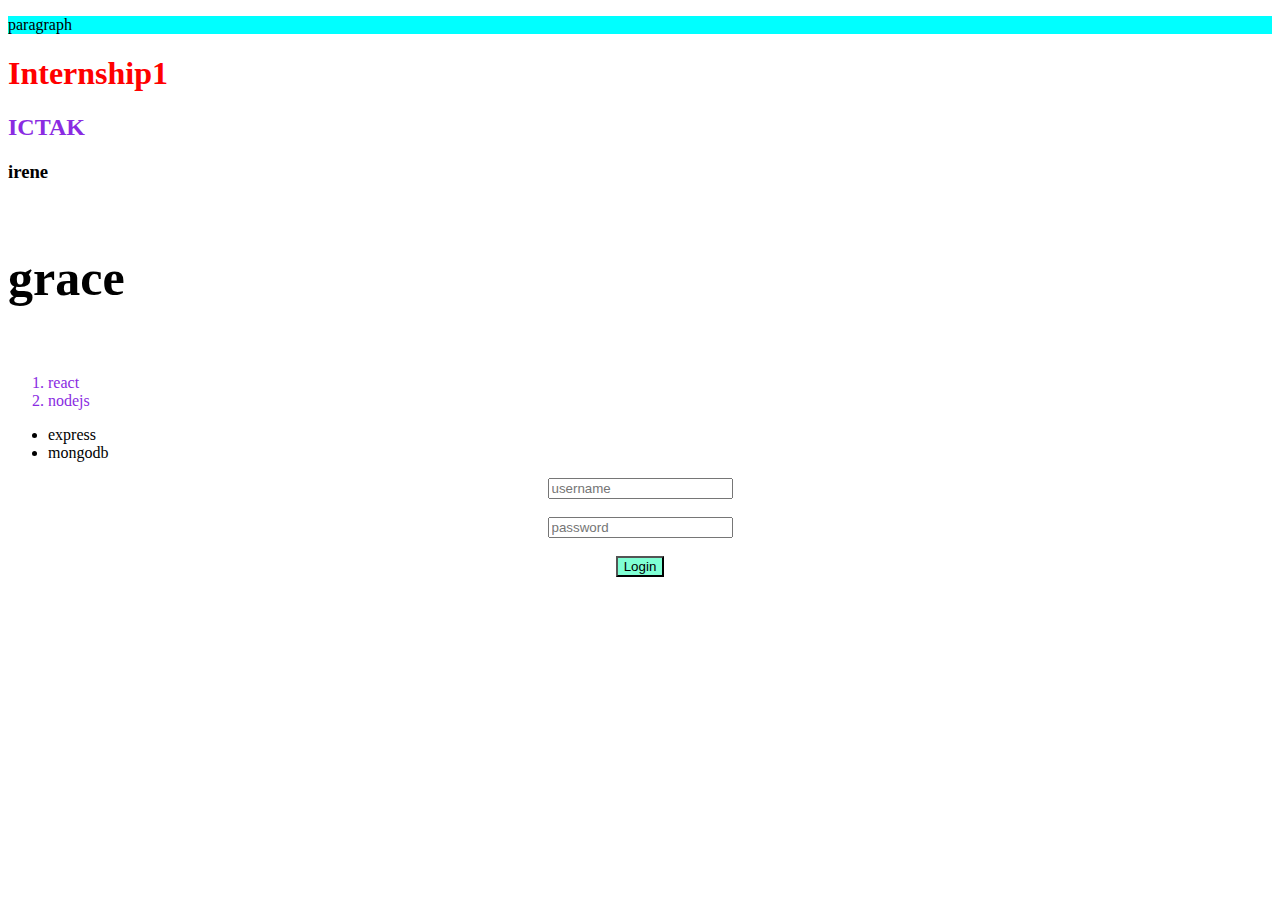
<file: index.html>
<!DOCTYPE html>
<html lang="en">
<head>
    <meta charset="UTF-8">
    <meta http-equiv="X-UA-Compatible" content="IE=edge">
    <meta name="viewport" content="width=device-width, initial-scale=1.0">
    <title>Internship</title>
    <style type="text/css">
        p
        {
            background-color: aqua;
        }
        h4{
            font-size: 50px;
        }
        

    </style>
    <link rel="stylesheet" href="style.css">


    
</head>
<body>
    <p>paragraph</p>
   <h1 style="color: red;">Internship1</h1> 
   <h2 style="color: blueviolet;">ICTAK</h2>
   <h3 style="font: ;">irene</h3>
   <h4>grace</h4>

   <ol class="list">
    <li>react</li>
    <li>nodejs</li>
   </ol>
<ul>
    <li>express</li>
    <li id="change">mongodb</li>
</ul>
<center>
<input type="text"placeholder="username"id="username">
<br>
<br>
<input type="text"placeholder="password"id="password">
<br>
<br>
<button>Login</button>
</center>

<script src="script.js"></script>
</body>
</html>
</file>
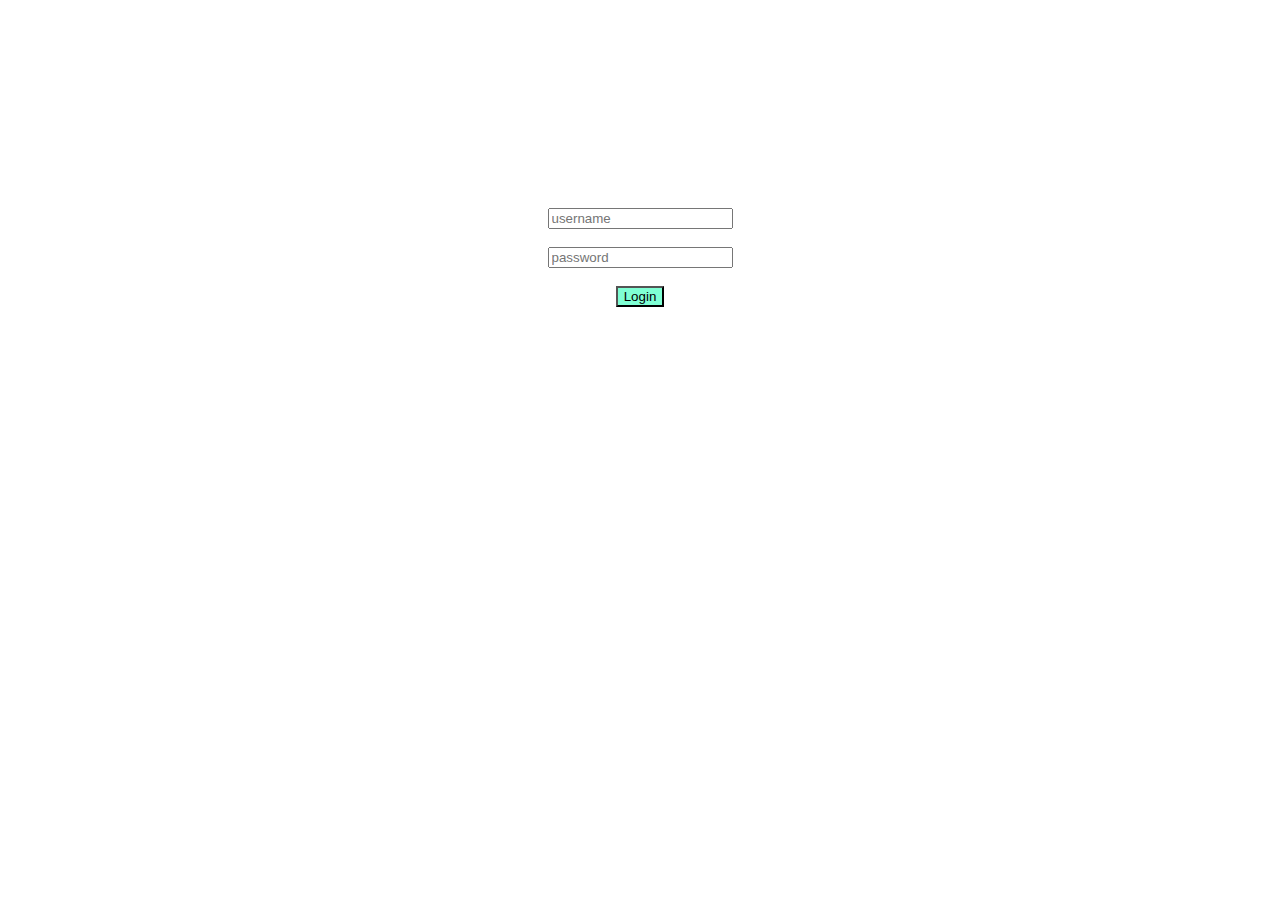
<file: login.html>
<!DOCTYPE html>
<html lang="en">

<head>
    <meta charset="UTF-8">
    <meta http-equiv="X-UA-Compatible" content="IE=edge">
    <meta name="viewport" content="width=device-width, initial-scale=1.0">
    <title>Internship</title>

    <link rel="stylesheet" href="style.css">



</head>

<body>
    <div class="container">
        <input type="text" placeholder="username" id="username">
        <br>
        <br>
        <input type="text" placeholder="password" id="password">
        <br>
        <br>
        <button>Login</button>
    </div>
</body>
</html>
</file>
<file: style.css>
h1{
    color: blue;
}
.list
{
    color: blueviolet;
}
button{
    background-color: aquamarine;
}

.container {
    text-align: center;
    padding-top: 200px;
}
</file>
